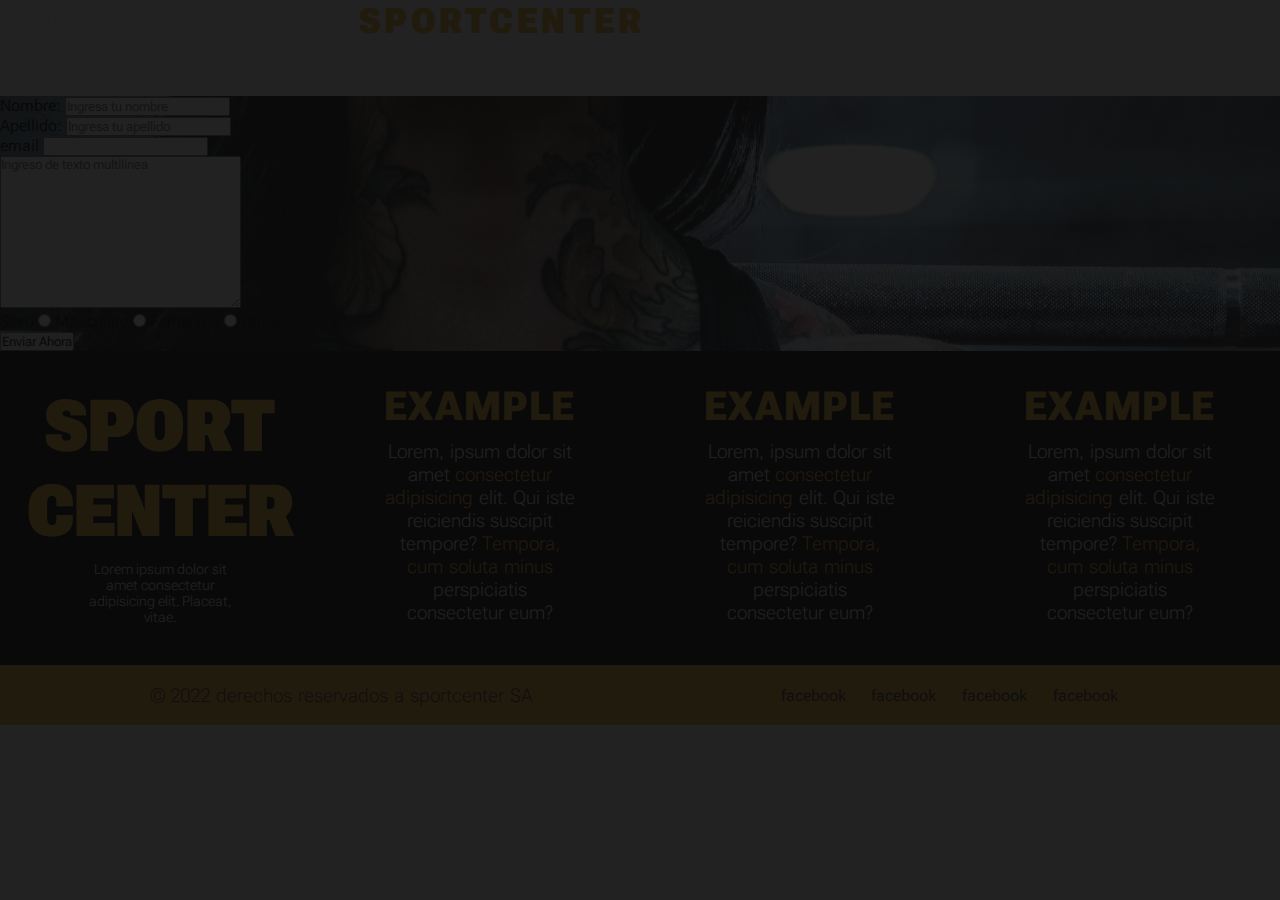
<file: sportcenter/views/contacto.html>
<!DOCTYPE html>
<html lang="es">
<head>
    <meta charset="UTF-8">
    <meta http-equiv="X-UA-Compatible" content="IE=edge">
    <meta name="viewport" content="width=device-width, initial-scale=1.0">
    <title>Contacto | SportCenter</title>

    <!--  CSS -->
    <link rel="stylesheet" href="../styles/styles.css">

    <link
    rel="stylesheet"
    href="https://cdnjs.cloudflare.com/ajax/libs/font-awesome/6.1.1/css/all.min.css"
    integrity="sha512-KfkfwYDsLkIlwQp6LFnl8zNdLGxu9YAA1QvwINks4PhcElQSvqcyVLLD9aMhXd13uQjoXtEKNosOWaZqXgel0g=="
    crossorigin="anonymous"
    referrerpolicy="no-referrer"
  />

  <link href="https://cdn.jsdelivr.net/npm/bootstrap@5.0.2/dist/css/bootstrap.min.css" rel="stylesheet" integrity="sha384-EVSTQN3/azprG1Anm3QDgpJLIm9Nao0Yz1ztcQTwFspd3yD65VohhpuuCOmLASjC" crossorigin="anonymous">


</head>
<body>
    
    <!-- Navegacion -->
    <nav class="nav position-absolute d-flex align-items-center justify-content-center w-100 ">
        <ul class="nav__list ">
          <li class="nav__item">
            <a class="nav__link" href="./views/alquilar.html">Alquilar</a>
          </li>
          <li class="nav__item">
            <a class="nav__link" href="../views/empezar.html">Empezar</a>
          </li>
          <li class="nav__item">
            <a class="nav__link nav__link--logo" href="/index.html">Sportcenter</a>
          </li>
          <li class="nav__item">
            <a class="nav__link" href="./views/sobre_nosotros.html"
              >nosotros</a
            >
          </li>
          <li class="nav__item">
            <a class="nav__link" href="./views/contacto.html">Contacto</a>
          </li>
        </ul>
      </nav>

    <main class="contacto__main vh-100 d-flex align-items-center sombra-negra">
        <div class="contacto__formulario">
            <form class = "formulario w-100 h-100 d-flex align-items-center flex-column" action="enviar.php" method="get" enctype="text/plain">
                <div class  = "formulario__label">
                    <label for="nombre">Nombre: </label>
                    <input type="text" id="nombre" placeholder="Ingresa tu nombre">
                </div>
        
                <div>
                    <label class  = "formulario__label" for="nombre">Apellido: </label>
                    <input class  = "formulario__input" type="text" id="Apellido" placeholder="Ingresa tu apellido">
                </div>
        
                <div>
                    <label class  = "formulario__label" for="email">email</label>
                    <input class  = "formulario__input" type="email" id="email" required>
                </div>
                
                <div>
                    <textarea class  = "formulario__textarea" placeholder="Ingreso de texto multilinea" name="cometarios" id="comentarios" cols="30" rows="10"></textarea>
                </div>
        
                <div>
                    <label for="">Sexo</label>
                    <input type="radio" name="curso" value="1"> Masculino
                    <input type="radio" name="curso" value="2"> Femenino
                    <input type="radio" name="curso" value="3"> Otros
                </div>
        
                <input type="submit" value="Enviar Ahora">
            </form>
        </div>
    </main>


      <!-- footer -->
      <footer class="footer">
        <div class="footer__content">
          <div class="footer__col">
            <h2 class="footer__h2--logo">Sport<br>Center</h2>
            <p class="footer__p--logo">Lorem ipsum dolor sit amet consectetur adipisicing elit. Placeat, vitae.</p>
          </div>
          <div class="footer__col">
            <h2 class="footer__h2">Example</h2>
            <p class="footer__p">Lorem, ipsum dolor sit amet <span>consectetur adipisicing</span> elit. Qui iste reiciendis suscipit tempore? <span>Tempora, cum soluta minus</span>  perspiciatis consectetur eum?</p>
          </div>
          <div class="footer__col">
            <h2 class="footer__h2">Example</h2>
            <p class="footer__p">Lorem, ipsum dolor sit amet <span>consectetur adipisicing</span> elit. Qui iste reiciendis suscipit tempore? <span>Tempora, cum soluta minus</span>  perspiciatis consectetur eum?</p>
          </div>
          <div class="footer__col">
            <h2 class="footer__h2">Example</h2>
            <p class="footer__p">Lorem, ipsum dolor sit amet <span>consectetur adipisicing</span> elit. Qui iste reiciendis suscipit tempore? <span>Tempora, cum soluta minus</span>  perspiciatis consectetur eum?</p>
          </div>
          <div class="footer__buttom">
            <p class="footer__p footer__p--buttom">© 2022 derechos reservados a sportcenter SA</p>
            <div class="rs">
              <div class="rs__item">
                <span>facebook</span>
              </div>
              <div class="rs__item">
                <span>facebook</span>
              </div>
              <div class="rs__item">
                <span>facebook</span>
              </div>
              <div class="rs__item">
                <span>facebook</span>
              </div>
            </div>
          </div>
        </div>
      </footer>








</body>
</html>
</file>
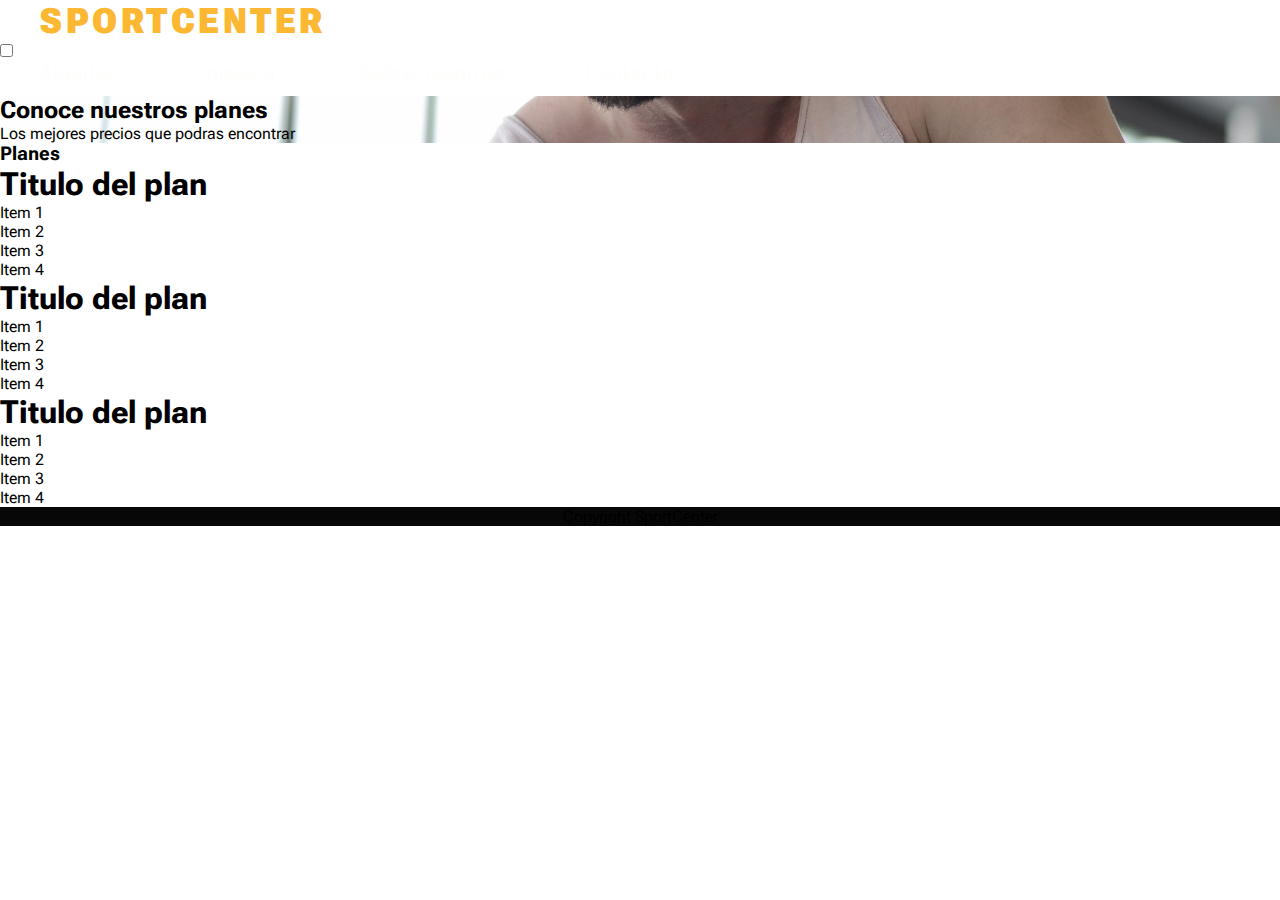
<file: sportcenter/views/empezar.html>
<!DOCTYPE html>
<html lang="es">
<head>
    <meta charset="UTF-8">
    <meta http-equiv="X-UA-Compatible" content="IE=edge">
    <meta name="viewport" content="width=device-width, initial-scale=1.0">
    <title>empezar | SportCenter</title>

    <!--  CSS -->
    <link rel="stylesheet" href="../styles/styles.css">

    <link
    rel="stylesheet"
    href="https://cdnjs.cloudflare.com/ajax/libs/font-awesome/6.1.1/css/all.min.css"
    integrity="sha512-KfkfwYDsLkIlwQp6LFnl8zNdLGxu9YAA1QvwINks4PhcElQSvqcyVLLD9aMhXd13uQjoXtEKNosOWaZqXgel0g=="
    crossorigin="anonymous"
    referrerpolicy="no-referrer"
  />

</head>
<body>

    <!-- Navegacion -->
    <nav class = "nav">
        <div class="nav__logo">
            <h1> <a class = "nav__link nav__link--logo" href="../index.html">SportCenter</a> </h1>
        </div>

        <input type="checkbox" id="chek">
        <label for="chek" class = "checkbtn">
          <i class = "fa-brands fa-gripfire"></i>
        </label>  
        
        <ul class = "nav__list">
            <li class = "nav__item"><a class = "nav__link" href="alquilar.html">Alquilar</a></li>
            <li class = "nav__item"><a class = "nav__link" href="empezar.html">Empezar</a></li>
            <li class = "nav__item"><a class = "nav__link" href="sobre_nosotros.html">Sobre nosotros</a></li>
            <li class = "nav__item"><a class = "nav__link" href="contacto.html">Contacto</a></li>
        </ul>
    </nav>


    <!-- Header -->
    <header class = "header">
        <div class = "header__content">
            <h2 class = "header__titulo">Conoce nuestros <span>planes</span></h2>
            <p class = "header__subtitulo">Los mejores precios que podras encontrar</p>
            <div class = "header__keydown">
                
            </div> 
        </div>
    </header>


    <main class = "main">
        <div class = "main__titulo">
            <h3>Planes</h3>
        </div>
        <div class = "main__contenedor">
            <div class="card">
                <h1 class = "card__titulo">Titulo del plan</h1>
                <ul class = "card__list">
                    <li class = "card__items">Item 1</li>
                    <li class = "card__items">Item 2</li>
                    <li class = "card__items">Item 3</li>
                    <li class = "card__items">Item 4</li>
                </ul>
            </div>
            <div class="card">
                <h1 class = "card__titulo">Titulo del plan</h1>
                <ul class = "card__list">
                    <li class = "card__items">Item 1</li>
                    <li class = "card__items">Item 2</li>
                    <li class = "card__items">Item 3</li>
                    <li class = "card__items">Item 4</li>
                </ul>
            </div>
            <div class="card">
                <h1 class = "card__titulo">Titulo del plan</h1>
                <ul class = "card__list">
                    <li class = "card__items">Item 1</li>
                    <li class = "card__items">Item 2</li>
                    <li class = "card__items">Item 3</li>
                    <li class = "card__items">Item 4</li>
                </ul>
            </div>
        </div>
    </main>
    
    <footer class="footer">Copyright SportCenter</footer>








</body>
</html>
</file>
<file: sportcenter/styles/styles.css>
/* Imports */
@import url('https://fonts.googleapis.com/css2?family=Roboto+Flex:opsz,wght@8..144,100;8..144,200;8..144,300;8..144,400;8..144,500;8..144,600;8..144,700;8..144,800;8..144,900;8..144,1000&display=swap');


/* Resets */
* {
    padding: 0;
    margin: 0;
    box-sizing: border-box;
    font-family: 'Roboto Flex', sans-serif;
    overflow-x: hidden;
}

/* Variables */
:root {
    --color-amarillo: #fdb833;
    --color-blanco: #fffdf7;
    --color-negro: #090909;
}

/* custom-class */
.sombra-negra:before {
    content: "";
    position: absolute;
    top: 0;
    left: 0;
    width: 100%;
    height: 100%;
    background-color: #090909;
    filter: opacity(90%);
}

.texto-borde {
    -webkit-text-stroke: 2px var(--color-amarillo);
    color: transparent; 
}

.texto-amarillo {
    color: var(--color-amarillo);
}

.texto-blanco {
    color: var(--color-blanco);
}

.vh-50 {
    min-height: 50vh;
}
/* custom-class */



/* boton */
.button {
    letter-spacing: .3rem; 
    font-size: 1.2;
}

.button__i {
    font-size: .7em;
}
/* boton */



/* Navegacion */
.nav {
    min-height: 6em;
    z-index: 1000;
}

.nav__list {
    display: flex;
    list-style: none;
    align-items: center;
}

.nav__link {
    text-decoration: none;
    font-size: 1.2rem;
    font-weight: 100;
    letter-spacing: .1em;
    color: #fffdf7;
    padding: 0 2.5rem;
    transition: all 1s;
}

.nav__link--logo {
    font-weight: 900;
    font-size: 2.2rem;
    text-transform: uppercase;
    color: #fdb833;
}
/* navegacion */



/* header */
.header {
    background: url("../img/pexels-andrea-piacquadio-3838699.jpg") no-repeat center / cover;
}

.header__content{
    z-index: 100;
}

.header__h2{
    font-size: 8em;
    color: #fffdf7;
}

.header__title {
    font-size: 7.55rem;
}

.header__p{
    color: #090909;
    font-size: 1.2rem;
    letter-spacing: .4rem;
    background-color: #fdb833;
    width: 65%;
}
/* header */



/* banners */
.banner__content {
    z-index: 100;
}

.banner--black {
    background-color: #090909;
}

.banner--fondo2 {
    background: url("../img/pexels-andrea-piacquadio-3838389.jpg") no-repeat center / cover;
}

.banner--fondo1 {
    background: url("../img/pexels-andrea-piacquadio-3839506.jpg") no-repeat center / cover;
}

.banner__discount {
    width: 4.5em;
    min-height: 5em;
    background-color: #fdb833;
    border-radius: 0 0 0 1.5rem;
    display: flex;
    align-items: center;
    justify-content: center;
}

.banner__discount  i {
    font-size: 2rem;
    color: #fffdf7;
}

.banner__h1 {
    color: #fffdf7;
    font-size: 1.8rem;
    font-weight: 800;
    text-transform: uppercase;
    letter-spacing: .1rem;
}

.banner__p {
    color: #fffdf7;
    font-size: 1.2rem;
    font-weight: 200;
    text-align: center;
    padding: 1rem 5rem;
}
/* banners */

/* MoreInfo */

.moreinfo {
 
    background-color: var(--color-negro);
    z-index: 50;
}

.cuadrado__moreinfo {
    margin: 2rem 5rem 0 0;
    height: 30rem;
    width: 15rem;
   background: linear-gradient(to right bottom, rgb(254, 249, 195), rgb(253, 224, 71), rgb(234, 179, 8));
    z-index: -1;

}

.moreinfo__img {
    width: 15rem;
    transition: all .8s ease;
    
}

.moreinfo__img:hover {
    filter: drop-shadow(20px 100px 50px #080808);
    width: 20.2rem;
}

/* footer */

/* Footer */

.footer {
    width: 100%;
    background-color: #070707;
    text-align: center;
    display: flex;
    align-items: center;
    justify-content: center;
}

.footer__content {
    display: grid; 
    grid-template-columns: 1fr 1fr 1fr 1fr; 
    grid-template-rows: 1fr 60px; 
    grid-template-areas: 
    ". . . ."
    "buttom buttom buttom buttom"; 
}

.footer__col {
    display: flex;
    align-items: center;
    justify-content: center;
    flex-direction: column;
    margin: 2em 0em;
}

.footer__h2 {
    color: #fdb833;
    font-size: 2.5rem;
    font-weight: 800;
    text-transform: uppercase;
    letter-spacing: .1rem;
}

.footer__h2--logo {
    font-weight: 900;
    font-size: 4.5rem;
    text-transform: uppercase;
    color: #fdb833;
}

.footer__p {
    color: #fffdf7;
    font-size: 1.2rem;
    font-weight: 200;
    max-width: 60%;
    padding: .5em 0;
    word-spacing: .1em;
}

.footer__p--logo {
    color: #fffdf7;
    font-size: .85rem;
    font-weight: 200;
    max-width: 50%;
    padding: .5em 0;
}

footer span {
    color: #fdb833;
}

.footer__buttom {
    background-color: #fdb833;
    grid-area: buttom;
    display: flex;
    align-items: center;
    justify-content: space-around;
    padding: 0 2em;
}

.footer__p--buttom {
    color: #373937;
    display: flex;
    align-items: center;
    justify-content: center;
    margin: 0;
}

.rs {
    display: flex;
}

.rs span {
    color: #373937;
    padding: 0 .8em;
}

/* footer */

/* contacto */
.contacto__main {
    background: url("../img/get-started.jpg");
}

.contacto__formulario {
    z-index: 100;
}

/* custom scrollbar */
  /* Firefox */
  * {
    scrollbar-width: auto;
    scrollbar-color: #fdb533 #fffdf7;
  }

  /* Chrome, Edge, and Safari */
  *::-webkit-scrollbar {
    width: 14px;
  }

  *::-webkit-scrollbar-track {
    background: #fffdf7;
  }

  *::-webkit-scrollbar-thumb {
    background-color: #fdb533;
    border-radius: 10px;
    border: 4px solid #ffffff;
  }
/* custom scrollbar */

@media (min-width: 576px) and (max-width: 992px) {

    .banners {
        height: 150vh;
    }

    .header__h2{
        font-size: 5em;
    }

    .header__title {
        font-size: 5.55rem;
    }

    .header__p{
        color: #090909;
        font-size:.9em;
        letter-spacing: .4rem;
        background-color: #fdb833;
        width: 95%;
    } 

    .moreinfo__img {
        display: none;
        visibility: hidden;
    }

    .cuadrado__moreinfo {
        display: none;
        visibility: hidden;
    }
    
    .footer__content {
        grid-template-columns: 1fr; 
        grid-template-rows: 1fr 1fr 1fr 1fr 1fr; 
        grid-template-areas: 
        "."
        "."
        "."
        "."
        "buttom "; 
    }
    
}

@media (max-width: 576px) {
    /*ACÁ LO ÚNICO QUE PONGO ES LO QUE CAMBIA SI ACHICO LA PANTALLA. EN ESTE CASO, SOLO CAMBIO LA DISPOSICIÓN DEL CONTENIDO PARA QUE VAYA UN ELEMENTO DEBAJO DEL OTRO */
}

/* ./Responsive */
</file>
